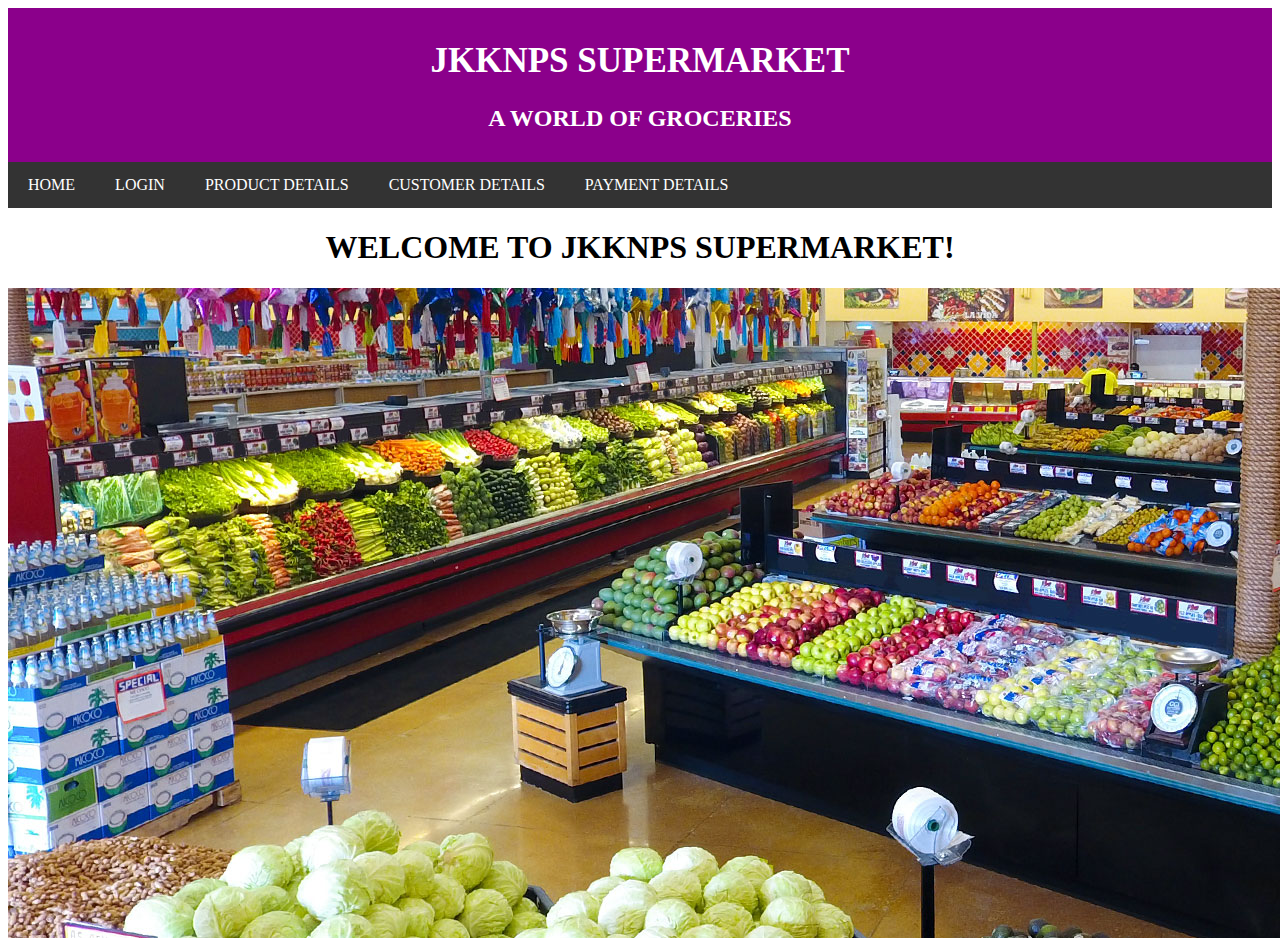
<file: index.html>
<!DOCTYPE html>
<html lang="en" dir="ltr">
<head>
  <meta charset="utf-8">
  <link rel="stylesheet" href="style.css">
</head>

<body>
  <div class="header">
    <h1>JKKNPS  SUPERMARKET</h1>
    <h2>A WORLD OF GROCERIES</h2>
  </div>
  <div class="navbar">
    <a href="index.html">HOME</a>
    <a href="infra.html">LOGIN</a>
    <a href="admission.html">PRODUCT DETAILS</a>
    <a href="rules.html">CUSTOMER DETAILS</a>
    <a href="hostelcouncil.html">PAYMENT DETAILS</a>
  </div>
  <div class="home">
    <h1>WELCOME TO JKKNPS SUPERMARKET!</h1>
    </p>
    <img src="supermarket.jpg" alt="">
  </div>
</body>

</html>
</file>
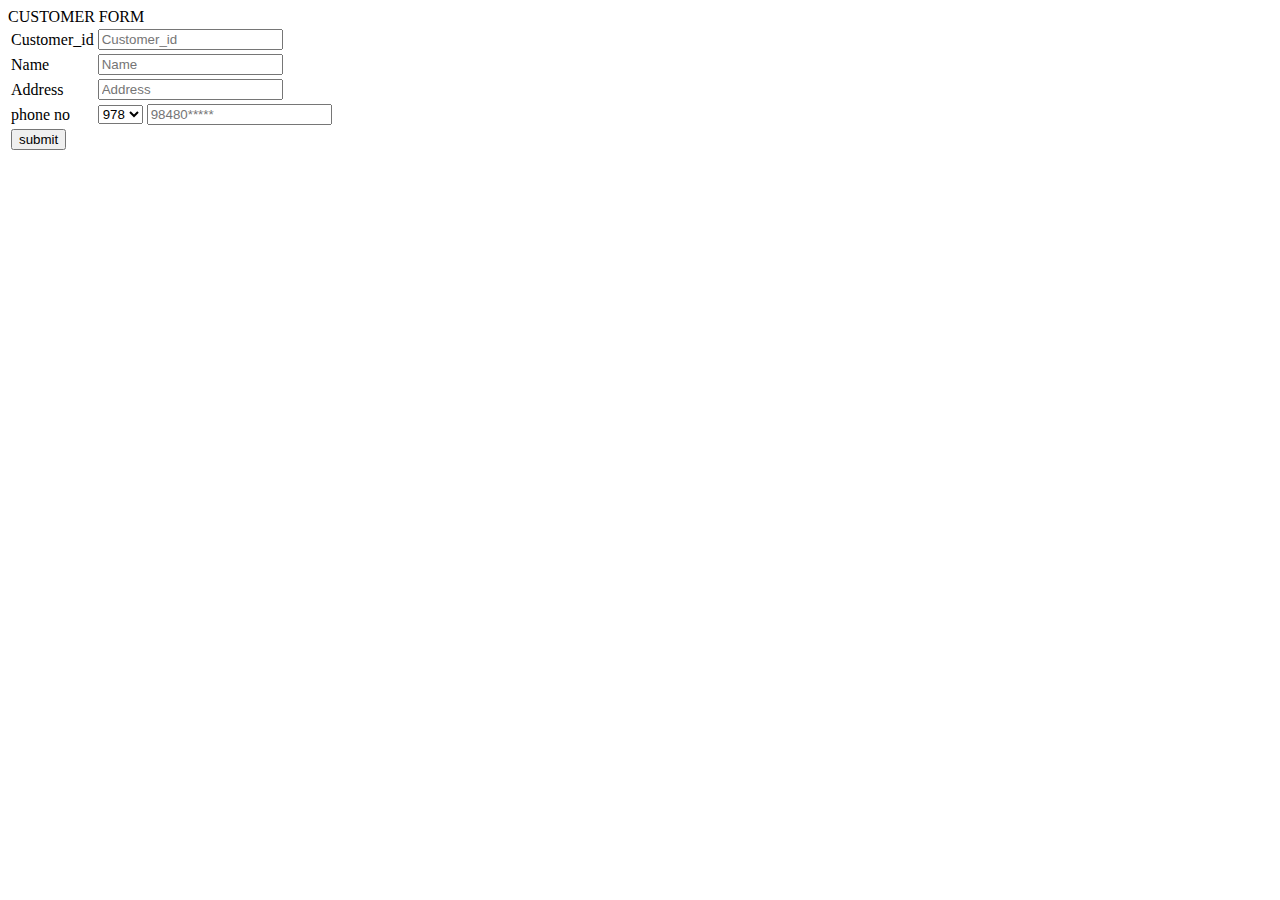
<file: customer .html>
<html>
<head>
   <titile> CUSTOMER FORM</title><br>
</head>
<form action="customer.php" method="post">
 <table>
 <tr>
  <td> Customer_id</td>
<td><input type="text" Name="Customer_id" placeholder="Customer_id" required="true"></td>
  </tr>
<tr>
 <td>Name</td>
 <td><input type="text" Name="Name" placeholder="Name" required="true"></td>
 </tr>
<tr>
 <td>Address</td>
<td><input type="text" Name="Address" placeholder="Address" required="true"></td>
</tr>
<tr>
<td>phone no</td>
<td>
 <select>
  <option>978</option>
<option>976</option>
<option>975</option>
<option>980</option>
<option>981</option>
<option>982</option>
<option>999</option>
<option>887</option>
<option>787</option>
</select>  
<input type="phone" placeholder="98480*****" required="true">
</td>
</tr>
<tr>
<td><input type="submit" value="submit"></td>
</tr>
</table>
</form>
</body>
</html>
</file>
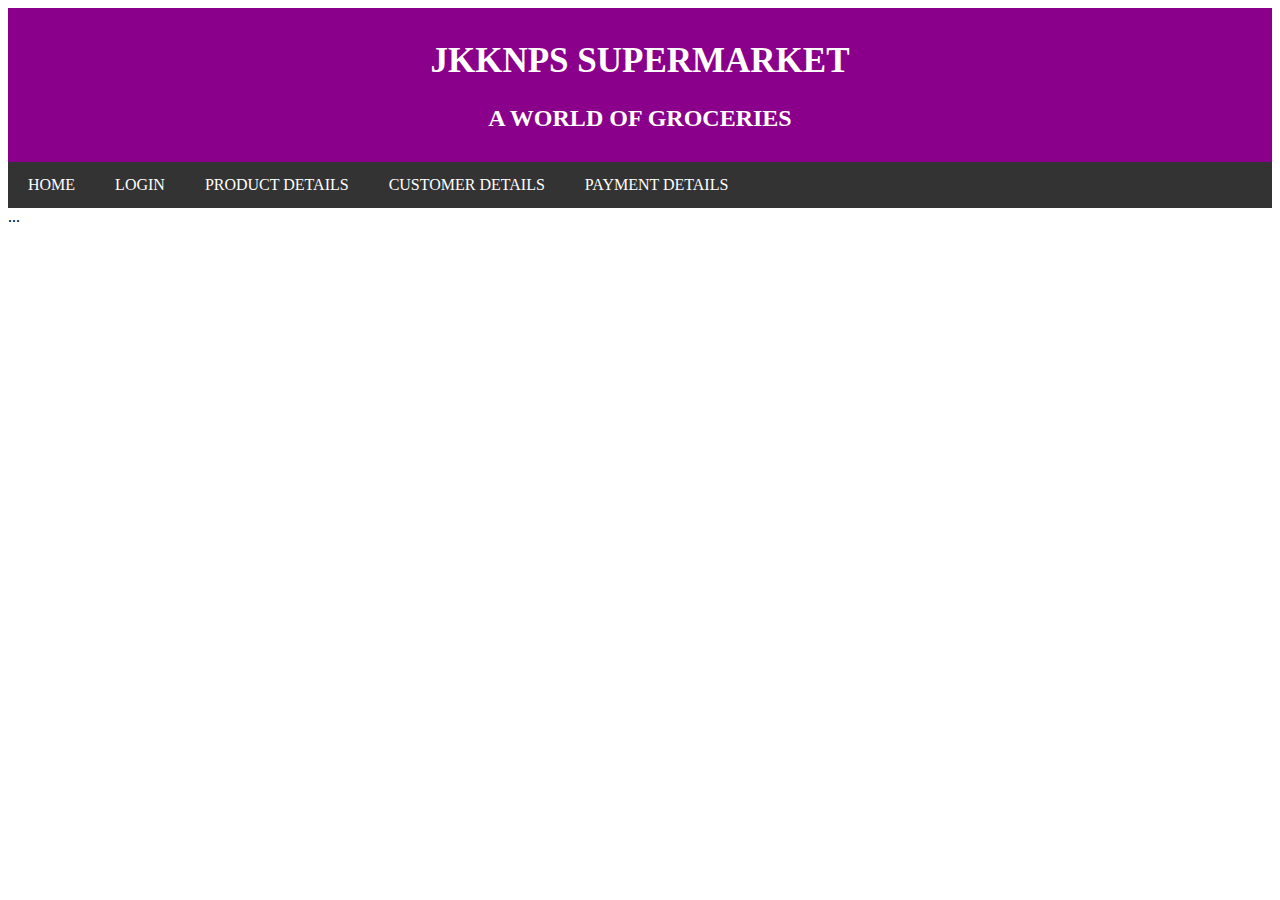
<file: login.html>
<!DOCTYPE html>
<html lang="en" dir="ltr">

<head>
  <meta charset="utf-8">
  <title>PSG College Of Technology Hostel</title>
  <link rel="stylesheet" href="style.css">
</head>

<body>
  <div class="header">
    <h1>JKKNPS  SUPERMARKET</h1>
    <h2>A WORLD OF GROCERIES</h2>
  </div>
  <div class="navbar">
    <a href="index.html">HOME</a>
    <a href="hostelcouncil.html">LOGIN</a>
    <a href="admission.html">PRODUCT DETAILS</a>
    <a href="rules.html">CUSTOMER DETAILS</a>
    <a href="mess.html">PAYMENT DETAILS</a>
  </div>
  <div class="row">
    <div class="side"></div>
    <div class="main">...</div>
  </div>
</body>

</html>
</file>
<file: style.css>
.header {
  padding: 10px; /* some padding */
  text-align: center; /* center the text */
  background: #8B008B; /* green background */
  color: white; /* white text color */
}

/* Increase the font size of the <h1> element */
.header h1 {
  font-size: 35px;
}

/* Style the top navigation bar */
.navbar {
  overflow: hidden; /* Hide overflow */
  background-color: #333; /* Dark background color */
}

/* Style the navigation bar links */
.navbar a {
  float: left; /* Make sure that the links stay side-by-side */
  display: block; /* Change the display to block, for responsive reasons (see below) */
  color: white; /* White text color */
  text-align: center; /* Center the text */
  padding: 14px 20px; /* Add some padding */
  text-decoration: none; /* Remove underline */
}

/* Right-aligned link */
.navbar a.right {
  float: right; /* Float a link to the right */
}

/* Change color on hover/mouse-over */
.navbar a:hover {
  background-color: #ddd; /* Grey background color */
  color: Black; /* Black text color */
}

/* Ensure proper sizing */
* {
  box-sizing: border-box;
}


h2{
  text-align: center;
}

.home{
  border: 0 auto;
  text-align: center;
}

.home h1{
  text-align: center;
}

.row{
  overflow-x: auto;
  margin: 0 auto;
}

.row tbody>tr>:nth-child(2){
  padding-left: 10px;
}

.colspan{
  text-align: center;
  background-color: gray;
}

.main0 h1{
  text-align: center;
}

.main0 p{
  text-align: justify;
}

.main1 ul{
  list-style-type: circle;
}

.main1 button{
  background: none;
  color: blue;
  border: none;
  padding: none;
  text-align: center;
  font-size: 100%;
}

.main1 div{
  display: none;
  text-align: justify;
}

.footer {
  padding: 20px; /* Some padding */
  text-align: center; /* Center text*/
  background: #ddd; /* Grey background */
}


/* Responsive layout - when the screen is less than 700px wide, make the two columns stack on top of each other instead of next to each other */
@media screen and (max-width: 700px) {
  .row {
    flex-direction: column;
  }
}

/* Responsive layout - when the screen is less than 400px wide, make the navigation links stack on top of each other instead of next to each other */
@media screen and (max-width: 400px) {
  .navbar a {
    float: none;
    width: 100%;
  }
}
</file>
